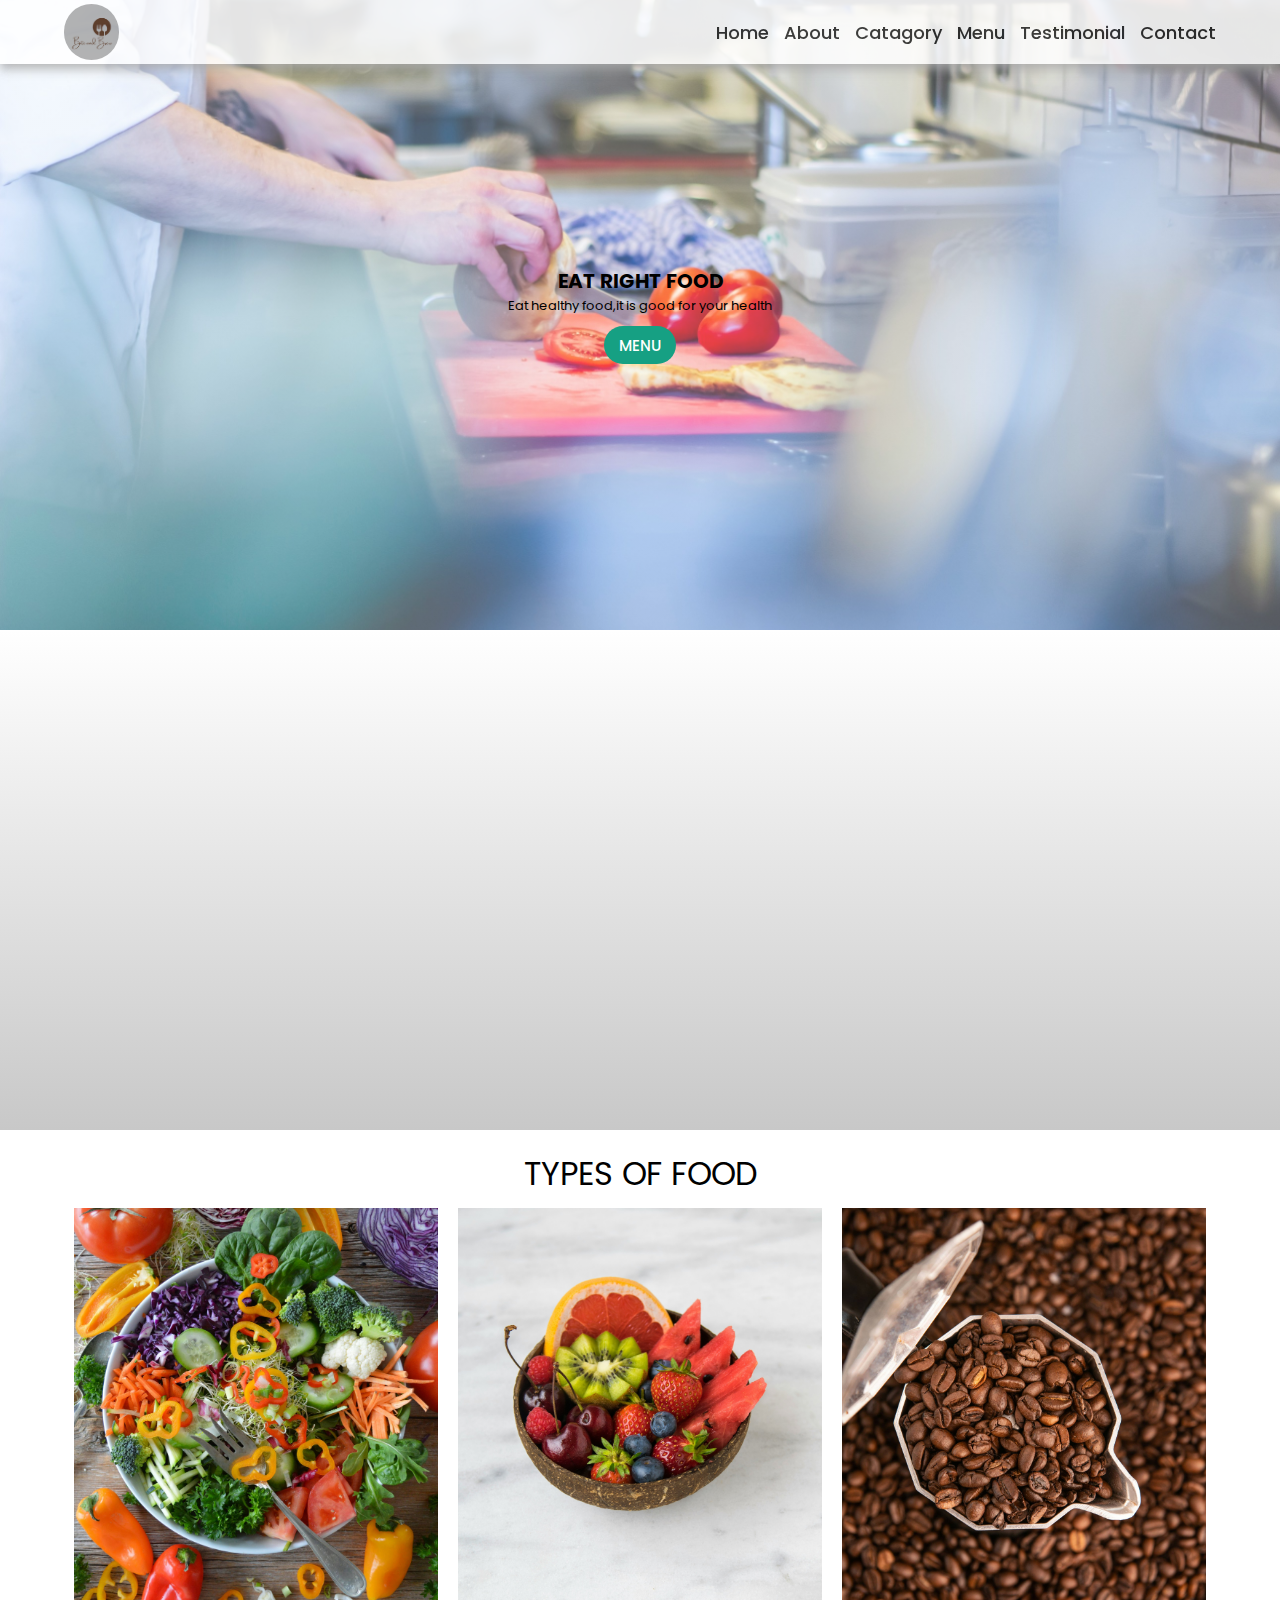
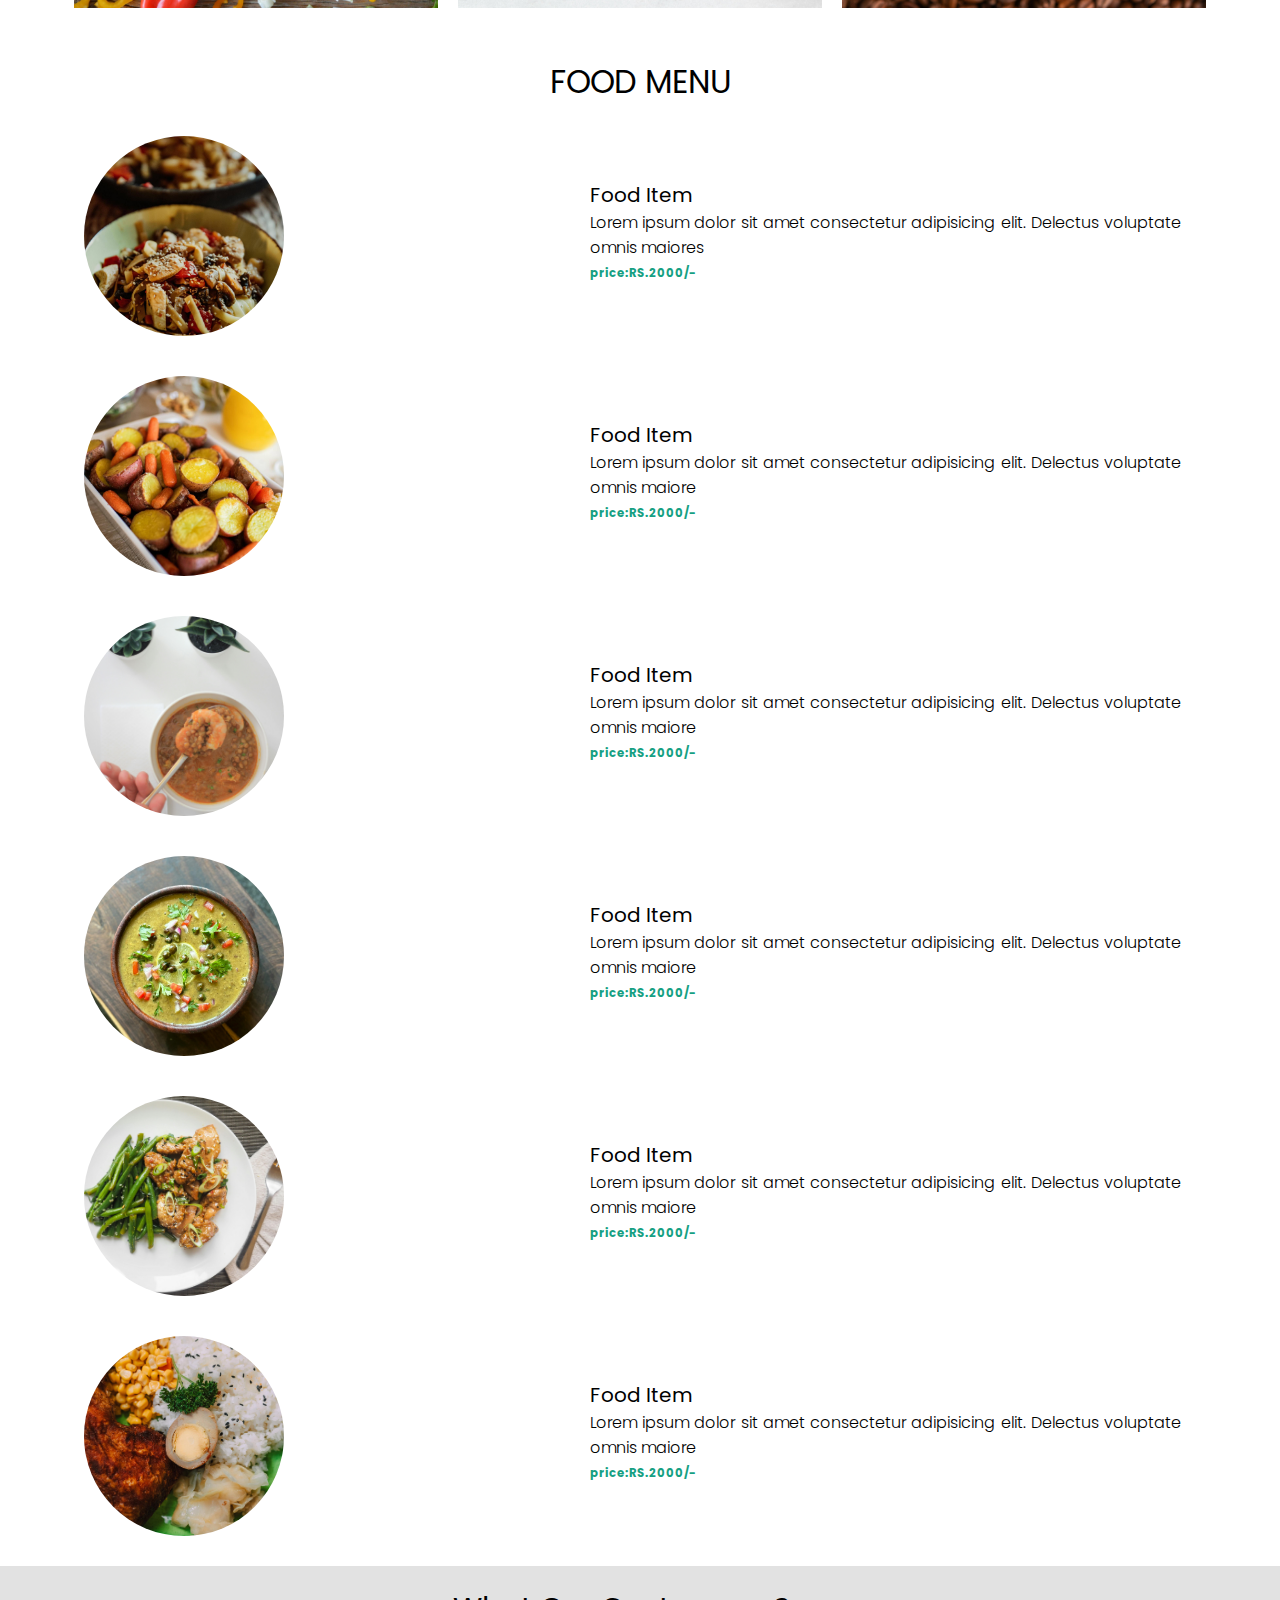
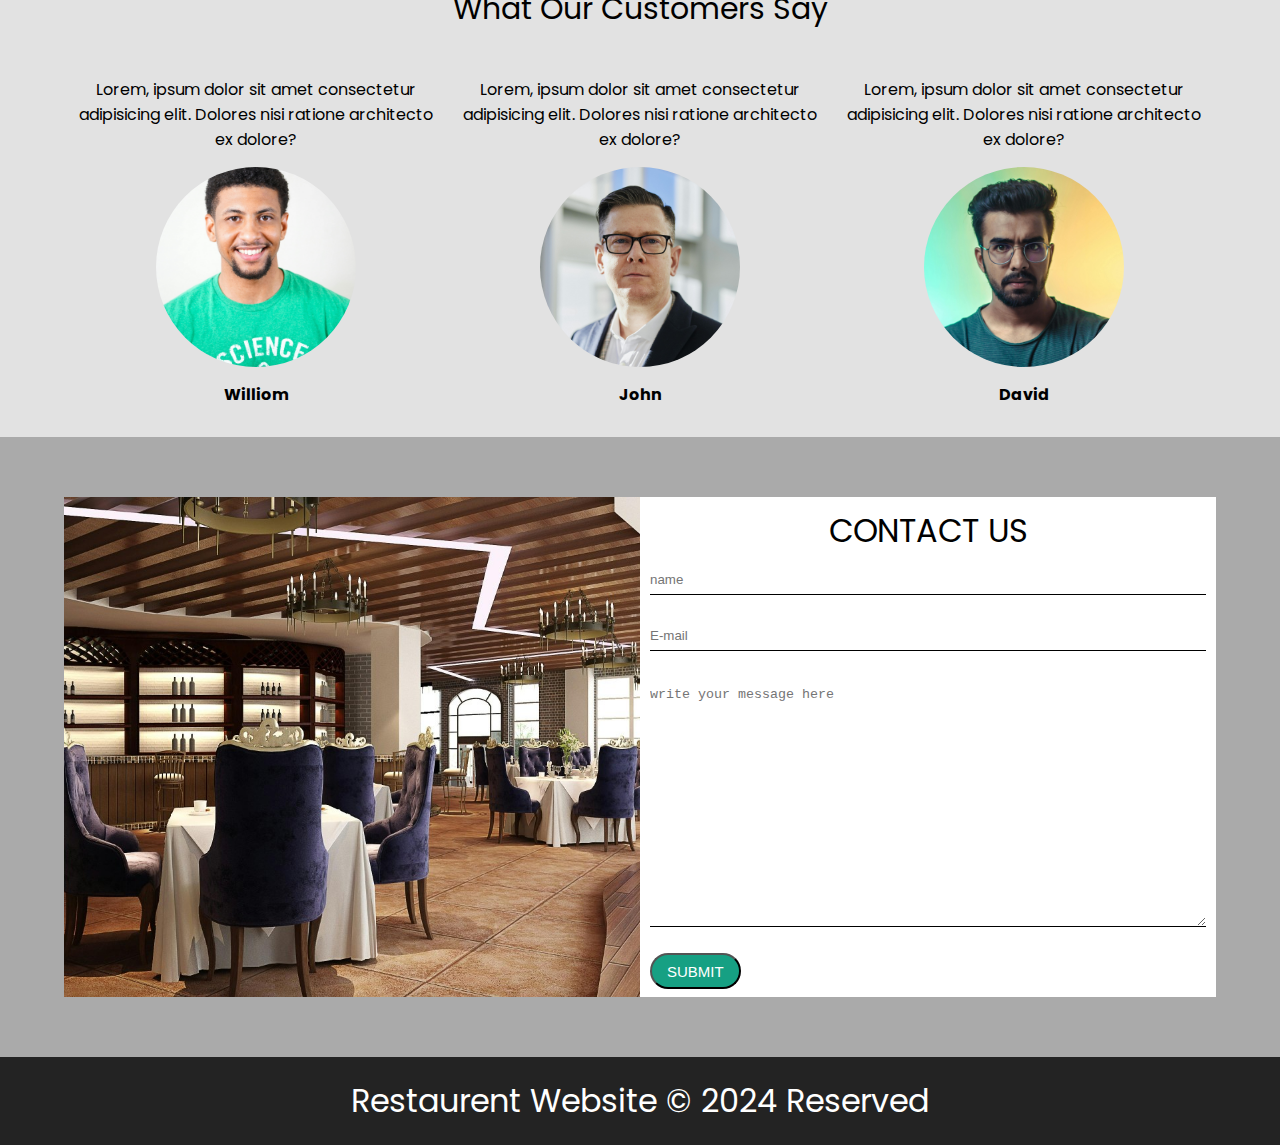
<file: index.html>
<!DOCTYPE html>
<html lang="en">
<head>
    <meta charset="UTF-8">
    <meta name="viewport" content="width=device-width, initial-scale=1.0">
    <link rel="stylesheet" href="https://cdnjs.cloudflare.com/ajax/libs/font-awesome/6.6.0/css/all.min.css" integrity="sha512-Kc323vGBEqzTmouAECnVceyQqyqdsSiqLQISBL29aUW4U/M7pSPA/gEUZQqv1cwx4OnYxTxve5UMg5GT6L4JJg==" crossorigin="anonymous" referrerpolicy="no-referrer" />
    <link rel="stylesheet" href="style.css">
    <title>Restaurant website</title>
</head>
<body>
    <nav class="navbar">
        <div class="navbar-container container">
            <input type="checkbox">
            <div class="hamburger-lines">
                <span class="line line1"></span>
                <span class="line line2"></span>
                <span class="line line3"></span>
            </div>
            <ul class="hamburger-items">
                <li><a href="#showcase">Home </a></li>
                <li><a href="#about">About</a></li>
                <li><a href="#food">Catagory</a></li>
                <li><a href="#food-menu">Menu</a></li>
                <li><a href="#testimonial">Testimonial</a></li>
                <li><a href="#contact">Contact</a></li>
            </ul>
            <!-- <h1 class="logo">FW</h1> -->
             <img class="logo" src="./img/logo.jpg" alt="logo">
        </div>
    </nav>
    <section class="showcase-area" id="showcase">
        <div class="header-contant">
            <h1 class="NT-format name-position">BITE AND BREW</h1>
            <h1 class="NT-format time-position">8am to 9pm</h1>
            <h1>Eat right food</h1>
            <p>Eat healthy food,it is good for your health</p>
            <a class="btn primry-btn" href="#food-menu">menu</a>
        </div>
    </section>
    <section class="about-area" id="about">
        <div class="about-container container">
            <div class="about-text">
                <h3>About Us</h3>
                <h1>We've been making healthy food for 10 years</h1>
                <p>Lorem ipsum dolor sit amet consectetur, adipisicing elit. Consectetur dolor provident cumque quo nulla repellat minima id! Sed asperiores culpa blanditiis quod fuga facilis mollitia dignissimos possimus modi! Saepe quos, molestiae in nulla fuga rerum debitis veritatis quia nisi, modi assumenda repudiandae? Sapiente, ex numquam!</p>
            </div>
            <div class="about-img">
                <img src="./img/aboutareaimg.jpg" alt="">
            </div>
        </div>
    </section>
    <section class="types" id="food">
        <div class="types-container container">
            <h1>types of food</h1>
            <div class="image-container">
                <div class="image image1">
                    <img src="./img/typeveg.jpg" alt="Vegetable">
                    <div class="contant">
                        <h1>Vegetable</h1>
                        <a class="btn primry-btn" href="https://www.liveeatlearn.com/list-of-vegetables/" target="_blank">Learn more</a>
                    </div>
                </div>
                <div class="image image2">
                    <img src="./img/typefrfuit.jpg" alt="Fruit">
                    <div class="contant">
                        <h1>Fruit</h1>
                        <a class="btn primry-btn" href="https://www.liveeatlearn.com/list-of-fruits/" target="_blank">Learn more</a>
                    </div>
                </div>
                <div class="image image3">
                    <img src="./img/typegrains.jpg" alt="Grains">
                    <div class="contant">
                        <h1>Grains</h1>
                        <a class="btn primry-btn" href="https://www.masterclass.com/articles/all-about-grains-21-types-of-grains" target="_blank">Learn more</a>
                    </div>
                </div>
            </div>
        </div>
    </section>
    <section class="food-menu">
        <h1>Food menu</h1>
        <div class="menu-wrapper container" id="food-menu">
            <div class="food-item">
                <div class="food-image">
                   <img src="./img/menu1.jpg" alt="foodpic">
                </div>
                <div class="food-description">
                    <h2>food item</h2>
                    <p>Lorem ipsum dolor sit amet consectetur adipisicing elit. Delectus voluptate omnis maiores </p>
                    <h3>price:RS.2000/-</h3>

                </div>
            </div>
            <div class="food-item">
                <div class="food-image">
                    <img src="./img/menu2.jpg" alt="foodpic">
                </div>
                <div class="food-description">
                    <h2>food item</h2>
                    <p>Lorem ipsum dolor sit amet consectetur adipisicing elit. Delectus voluptate omnis maiore</p>
                    <h3>price:RS.2000/-</h3>

                </div>
            </div>
            <div class="food-item">
                <div class="food-image">
                    <img src="./img/menu3.jpg" alt="foodpic">
                </div>
                <div class="food-description">
                    <h2>food item</h2>
                    <p>Lorem ipsum dolor sit amet consectetur adipisicing elit. Delectus voluptate omnis maiore</p>
                    <h3>price:RS.2000/-</h3>
                    
                </div>
            </div>
            <div class="food-item">
                <div class="food-image">
                    <img src="./img/menu4.jpg" alt="foodpic">
                </div>
                <div class="food-description">
                    <h2>food item</h2>
                    <p>Lorem ipsum dolor sit amet consectetur adipisicing elit. Delectus voluptate omnis maiore</p>
                    <h3>price:RS.2000/-</h3>

                </div>
            </div>
            <div class="food-item">
                <div class="food-image">
                    <img src="./img/menu5.jpg" alt="foodpic">
                </div>
                <div class="food-description">
                    <h2>food item</h2>
                    <p>Lorem ipsum dolor sit amet consectetur adipisicing elit. Delectus voluptate omnis maiore</p>
                    <h3>price:RS.2000/-</h3>

                </div>
            </div>
            <div class="food-item">
                <div class="food-image">
                    <img src="./img/menu6.jpg" alt="foodpic">
                </div>
                <div class="food-description">
                    <h2>food item</h2>
                    <p>Lorem ipsum dolor sit amet consectetur adipisicing elit. Delectus voluptate omnis maiore</p>
                    <h3>price:RS.2000/-</h3>

                </div>
            </div>
        </div>
    </section>
    <section class="testimonial-area" id="testimonial"> 
        <h1>what our customers say</h1>
        <div class="review-wrapper container">
            <div class="customer">
                <i class="fa-solid fa-star fa-2x" style="color: #FFD43B;"></i>
                <i class="fa-solid fa-star fa-2x" style="color: #FFD43B;"></i>
                <i class="fa-solid fa-star fa-2x" style="color: #FFD43B;"></i>
                <i class="fa-solid fa-star fa-2x" style="color: #FFD43B;"></i>
                <i class="fa-solid fa-star fa-2x" style="color: #FFD43B;"></i>
                <p>Lorem, ipsum dolor sit amet consectetur adipisicing elit. Dolores nisi ratione architecto ex dolore?</p>
                <img src="./img/customer1 (1).jpg" alt="">
                <h3>Williom</h3>
            </div>
            <div class="customer">
                <i class="fa-solid fa-star fa-2x" style="color: #FFD43B;"></i>
                <i class="fa-solid fa-star fa-2x" style="color: #FFD43B;"></i>
                <i class="fa-solid fa-star fa-2x" style="color: #FFD43B;"></i>
                <i class="fa-solid fa-star fa-2x" style="color: #FFD43B;"></i>
                <i class="fa-solid fa-star fa-2x" style="color: #FFD43B;"></i>
                <p>Lorem, ipsum dolor sit amet consectetur adipisicing elit. Dolores nisi ratione architecto ex dolore?</p>
                <img src="./img/customer1 (2).jpg" alt="">
                <h3>John</h3>
            </div>
            <div class="customer">
                <i class="fa-solid fa-star fa-2x" style="color: #FFD43B;"></i>
                <i class="fa-solid fa-star fa-2x" style="color: #FFD43B;"></i>
                <i class="fa-solid fa-star fa-2x" style="color: #FFD43B;"></i>
                <i class="fa-solid fa-star fa-2x" style="color: #FFD43B;"></i>
                <i class="fa-solid fa-star fa-2x" style="color: #FFD43B;"></i>
                <p>Lorem, ipsum dolor sit amet consectetur adipisicing elit. Dolores nisi ratione architecto ex dolore?</p>
                <img src="./img/customer1 (3).jpg" alt="">
                <h3>David</h3>
            </div>
        </div>
    </section>
    <section class="contact-area" id="contact">
        <div class="container">
            <div class="contact-wrapper">
                <div class="picture contact-items">
                    <img src="./img/contact picture.jpg" alt="restaurent">
                </div>
                <div class="contactform contact-items">
                    <h1>contact us</h1>
                    <form id="webForm" onsubmit="return validateForm(event)">
                        <input type="text" id="name" name="name" placeholder="name" required><br>
                        <input type="email" id="email" name="name" placeholder="E-mail" required><br>
                        <textarea id="textbox" name="message" placeholder="write your message here" required></textarea><br>
                        <input onclick="validateForm()" class="btn primry-btn" type="submit" value="SUBMIT">
                    </form>
                </div>
            </div> 
        </div>
    </section>
    <footer>
        <h1>restaurent website &copy; 2024 reserved</h1>
    </footer>

<!-- ################################# java script code ################################################### -->
<script src="script.js"></script>
</body>
</html>
</file>
<file: style.css>
@import url('https://fonts.googleapis.com/css2?family=Poppins:ital,wght@0,100;0,200;0,300;0,400;0,500;0,600;0,700;1,100&display=swap');

*,
*::after,
*::before{
    box-sizing: border-box;
    padding: 0;
    margin: 0;
}

html{
    font-size: 62.5%;
    scroll-behavior: smooth;
}

body{
    font-family: "Poppins", serif;
}
a{
    text-decoration: none;
}
ul{
    list-style: none;
}

/* ################################################## utility classes ################################################### */
.container{
    max-width: 1200px;
    width: 90%;
    margin: 0 auto;
}
.btn{
    display: inline-block;
    font-size: 1.5rem;
    text-transform: uppercase;
    padding: 0.5em 1em;
    border-radius: 25px;
    cursor: pointer;
    outline: none;
    font-weight: 500;
    margin-top: 1rem;
}
.primry-btn{
    background-color: #16a083;
    color: #fff;
}
/* ################################################ navbar styling ################################################### */


/* ############## for disktop ################################# */
.navbar input[type="checkbox"],.navbar .hamburger-lines{
    display: none;
}
.navbar{
    color: #000;
    background-color: #fff;
    box-shadow: 0px 5px 10px 0px #aaa;
    opacity: 0.85;
    position: fixed;
    width: 100%;
    z-index: 999;
}
.navbar-container{
    display: flex;
    height: 64px;
    justify-content: space-between;
    align-content:space-around;
    align-items: center;
}
.hamburger-items{
    order: 2;
    display: flex;
    z-index: 1000;
}
.hamburger-items li{
    margin-left: 1.5rem;
    font-size: 1.8rem;

}
.logo{
    display: inline-block;
    order: 1;
    font-size: 3rem;
    width: 55px;
    border-radius: 55px;
    object-fit: cover;
    object-position: center;
}
.navbar a{
    color: #222;
    font-weight: 500;
    transition: color 0.3s ease-in-out;
}
.navbar a:hover{
    color: seagreen;
}
/* ############################################ showcase-area styling ################################################# */
.showcase-area{
    background-image:linear-gradient(rgba(255,255,255,0.25),rgba(255,255,255,0.25)),url(./img/showcaseareaimage.jpg);
    height: 70vh;
    background-position: center;
    background-size: cover;
    background-repeat: no-repeat;
}
.header-contant{
    display: flex;
    flex-direction: column;
    justify-content: center;
    align-items: center;
    align-content: space-around;
    height: 100%;
    text-align: center;
}
.name-position{
    position: absolute;
    top: 10rem;
    left: 1rem;
}
.time-position{
    position: absolute;
    top: 10rem;
    right: 1rem;
}
.header-contant .NT-format{
    color: rgb(98, 62, 62);
    align-self: flex-start;
    font-size: 4rem;
    border-left: 1rem solid rgb(98, 62, 62);
    padding-left: 1rem;
    transform-origin: 100%,50%;
    transform: scaleX(0);
    animation: scalling 1s ease-in-out 0.5s 1 forwards;
}
@keyframes scalling {
    100%{
        transform: scalex(100%);
    }
}
.header-contant h1{
    font-weight: 700;
    font-size: 2rem;
    text-transform: uppercase;
    text-align: center;
}
.header-contant p{
    font-size: 1.3rem;
    text-align: center;
}


/* ############################################## .about-area styling ######################################## */
.about-area{
    padding: 2rem 0;
    background: rgba(255, 255, 255, 1.0);
    background: linear-gradient(180deg, rgba(255, 255, 255, 1.0), rgba(200, 200, 200, 1.0));
}
.about-container{
    display: flex;
    flex-wrap: wrap;
    justify-content: center;
    align-items: center;
    align-content: space-around;
    /* height: 100%; */
}
.about-img{
    flex: 1 1 400px;
    padding: 30px;
    transform:translatex(150%) ;
    animation: boxmoving 1s ease-in-out 0.5s 1 forwards;
}
@keyframes boxmoving {
    100%{
        transform: translate(0);
    }
}

.about-img img{
    display: block;
    width: 100%;
    height: 400px;
    max-width: 100%;
    margin:auto;
    object-fit: cover;
    object-position: center;
}
.about-text{
    flex: 1 1 400px;
    padding: 30px;
    margin: auto;
    transform: translate(-150%);
    animation: boxmoving 1s ease-in-out 0.1s 1 forwards;
}
.about-text h1{
    font-size: 3.2rem;
}
.about-text h3{
    font-size: 1.6rem;
}
.about-text p{
    font-size: 1.6rem;
    font-weight: 300;
    text-align: justify;
}
/* ##################################################### types styling ##################################### */
.types{
    padding:2rem 0;
}
.types h1{
    font-size: 3.2rem;
    font-weight: 400;
    text-transform: uppercase;
    text-align: center;
}
.image-container{
    display: flex;
    flex-wrap: wrap;
    justify-content: center;
    align-items: center;
    align-content: center;
    
}
.image{
    position: relative;
    flex:1 1 300px;
    height: 400px;
    margin: 1rem;
}
.image img{
    display: block;
    margin: auto;
    height: 100%;
    max-width: 100%;
    width: 100%;
    z-index: 1;
    object-fit: cover;
    object-position: center;
}
.image .contant{
    color: #fff;
    position: absolute;
    text-align: center;
    top: 100%;
    left: 50%;
    transform: translate(-50%,-50%);
    opacity: 0;
    transition: all 1s ease-in-out;
    z-index: 2;
}
.image::after{
    position: absolute;
    content: "";
    display: block;
    width: 100%;
    height: 100%;
    background-color: #232323;
    top: 0;
    left: 0;
    transform-origin: 50% 100%;
    transform: scaleY(0);
    z-index: 1;
    transition: transform 1s ease-in-out;
    opacity: 0.8;
}
.image:hover .contant{
    top: 50%;
    opacity: 1;
}
.image:hover::after{
    transform: scaleY(100%);
}
/* ####################################################### food meno styling ########################################## */
.food-menu{
    padding: 2rem 0;
}
.food-menu h1{
    text-align: center;
    font-size: 3.2rem;
    font-weight: 400;
    text-transform: uppercase;
}
.menu-wrapper{
    display: flex;
    flex-wrap: wrap;
    justify-content: center;
    align-items: center;
}
.food-item{
    display: flex;
    flex: 1 1 550px;
    height: 200px;
    margin: 2rem;
    padding-top: 1rem;
}
.food-item .food-image{
    flex: 1 1 200px;
    max-width: 100%;
    width: 100%;
    height: 100%;
}
.food-item .food-description{
    flex: 1 1 300px;
    max-width: 100%;
    margin: auto 1.5rem;
}
.food-image img{
    width: 200px;
    max-width: 100%;
    height: 200px;
    border-radius: 200px;
    object-fit: cover;
    object-position: center;
}
.food-description h2{
    font-size: 2rem;
    text-transform: capitalize;
    font-weight: 400;
}
.food-description p{
    font-size: 1.6rem;
    font-weight: 300;
    text-align: justify;
}
.food-description h3{
    color: #16a083;
    margin-top: 0.5em;
}
/* ############################################### testimonial styling ################################################## */


.testimonial-area{
    padding: 2rem 0;
    background-color: #dddd;
}
.testimonial-area h1{
    font-size: 3rem;
    text-align: center;
    font-weight: 400;
    text-transform: capitalize;
}
.review-wrapper{
    display: flex;
    flex-wrap: wrap;
    justify-content:space-between;
    margin-top: 2rem;
}
.customer{
    flex: 1 1 350px;
    text-align: center;
    padding: 1rem;
}
.customer img{
    display: block;
    width: 200px;
    height: 200px;
    border-radius: 50%;
    object-fit: cover;
    object-position: top;
    margin: auto;
    margin-top: 1.5rem;
}
.customer p{
    margin-top: 1.5rem;
    font-size: 1.6rem;
}
.customer h3{
    font-size: 1.6rem;
    margin-top: 1.5rem;
}
/* ############################################### contact area styling ##################################### */

.contact-area{
    padding: 2rem 0;
    background-color: #aaa;
}
.contact-area h1{
    text-transform: uppercase;
    font-size: 3.2rem;
    font-weight: 400;
    text-align: center;
}
.contact-wrapper{
    display: flex;
    flex-wrap: wrap;
    justify-content: center;
    align-items: center;
    margin: 4rem 0;
}

.contact-wrapper .contact-items{
    flex:1 1 500px;
    height: 500px;
}
.picture img{
    display: block;
    width: 100%;
    height: 100%;
    object-fit: cover;
    object-position: center;
}
.contactform{
    padding: 1rem;
    background-color: #fff;
    width: 50%;
}
.contactform textarea{
    outline: none;
    padding: 1rem 0;
    display: block;
    max-width: 100%;
    margin-top: 1rem;
    min-height: 250px;
    border: none;
    min-width: 100%;
    border-bottom: 1px solid black;
}
input[type="text"]{
    outline: none;
    padding: 1rem 0;
    display: block;
    margin-top: 1rem;
    width: 100%;
    height: 3rem;
    border: none;
    border-bottom: 1px solid black;
}
input[type="email"]{
    outline: none;
    padding: 1rem 0;
    display: block;
    height: 3rem;
    margin-top: 1rem;
    width: 100%;
    border: none;
    border-bottom: 1px solid black;
}
footer{
    background-color: #232323;
    padding: 2rem;
}
footer h1{
    text-transform: capitalize;
    color: #fff;
    text-align: center;
    font-size: 3.2rem;
    font-weight: 400;
}

/* ########################################## confermation sheet styling ####################################### */
.confermation{
    margin-top: 3rem;
    position: absolute;
    width: 90%;
    height: 70vh;
    top: 50%;
    left: 50%;
    background-color: #fff;
    border: 2px solid black;
    transform: translate(-50%,-50%);
    display: flex;
    flex-direction: column;
    align-items: center;
    justify-content:space-around;
    box-shadow: 10px 5px 5px gray;
}
.confermation .fa-circle-check{
    font-size: 1rem; /* Adjust to your desired size */
    animation: grow 0.5s ease-in-out 50ms 1 forwards;
}
.confermation h1{
    font-size: 2rem;
}
.confermation p{
    font-size: 2rem;
}

@keyframes grow {
     100% { font-size: 7rem; /* Final size */ }
    }
.conflogo{
    display: block;
    width: 120px;
    margin:1rem auto; 
    border-radius: 120px;
}

/* ##################################### media quries ##################################################### */

@media (max-width: 680px){
    html{
        font-size: 50%;
    }
    .navbar{
        opacity: 0.95;
    }
    .navbar .navbar-container input[type="checkbox"],.navbar .hamburger-lines{
        width: 40px;
        height: 32px;

        
    }
    .navbar-container{
        display: block;
        position: relative;
        height: 64px;
    }
    .navbar-container input[type="checkbox"]{
        position: absolute;
        display: block;
        top: 17px ;
        left: 10px;
        opacity: 0;
        z-index: 3;
    }
    .navbar .hamburger-lines{
        position: absolute;
        display: flex;
        flex-direction: column;
        justify-content: space-between;
        top: 17px;
        left: 10px;
        opacity: 1;
        z-index: 2;

    }
    .hamburger-lines .line{
        width: 100%;
        border: 2px solid black;
        
    }
    .hamburger-lines .line1{
        transform-origin: 0% 0%;
        transition: transform 0.4 ease-in-out;
    }
    .hamburger-lines .line2{
        transition: transform 0.4 ease-in-out;
    }
    .hamburger-lines .line3{
        transform-origin: 0% 100%;
        transition: transform 0.4 ease-in-out;
    }
    .navbar .navbar-container .hamburger-items{
        padding-top: 100px;
        height: 100vh;
        background-color: #fff;
        max-width: 300px;
        transform: translateX(-150%);
        display: flex;
        flex-direction: column;
        margin-left: -40px;
        padding-left: 50px;
        transition: transform 0.5s ease-in-out;
        box-shadow: 5px 0px 10px 0px #aaa;

    }
    .navbar .navbar-container .hamburger-items li{
        margin-bottom: 3rem;
        font-size: 2rem;
        font-weight: 500;
    }
    .logo{
        position: absolute;
        top: 5px;
        right: 15px;
        font-size: 3rem;
    }
    .navbar-container input[type="checkbox"]:checked ~ .hamburger-items{
        transform: translateX(0%)
    }
    .navbar-container input[type="checkbox"]:checked ~ .hamburger-lines .line1{
        transform: rotate(45deg);
    }
    .navbar-container input[type="checkbox"]:checked ~ .hamburger-lines .line2{
        transform: scaleY(0);
    }
    .navbar-container input[type="checkbox"]:checked ~ .hamburger-lines .line3{
        transform: rotate(-45deg);
    }
    .types .image-container{
        flex-direction: column;
        align-items: stretch;
    }
    .types .image-container .image:not(:last-child){
        margin-bottom: 3rem;  
    }
    .types .image{
        box-shadow: 5px 5px 10px 0px #aaa ;  
    }
    .showcase-area .header-contant .NT-format{
        font-size: 2rem;
    }
    .conflogo{
        margin: 1rem auto;
        width: 100px;
        border-radius: 100px;
    }
    .confermation{
        margin-top: 3rem;
    }
}
@media (max-width: 500px){
    html{
        font-size: 50%;
    }
    .testimonial-area .review-wrapper{
        flex-direction: column;
        text-align: center;
    }

    .food-item{
        flex-direction: column;
        text-align: center;
        height: 300px;
    } 
    .contact-area{
        flex-direction: column;
    }
}
@media (min-width: 680px) and (max-width: 1024px) {
    .types .image-container{
        flex-direction: column;
        align-items: stretch;
    }
    .types .image-container .image:not(:last-child){
        margin-bottom: 3rem;  
    }
    .types .image{
        box-shadow: 5px 5px 10px 0px #aaa ;  
    }
    .review-wrapper{
        flex-direction: column;
    }
    
}
@media (orientation: landscape) and (max-height: 500px) {
    .showcase-area{
        height: 50vmax;
    }
    
}
</file>
